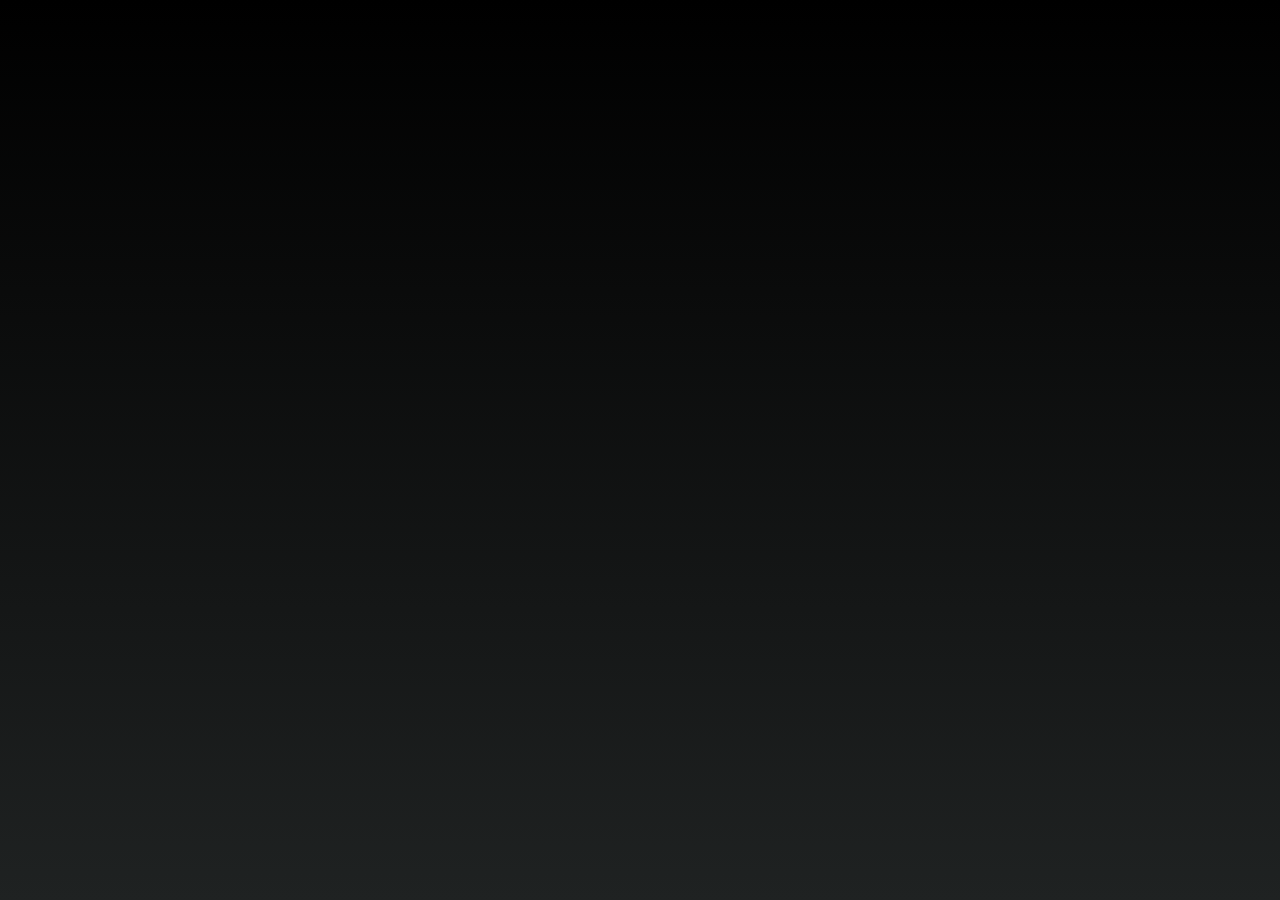
<file: images/rediscover.html>
<!DOCTYPE html>
<html lang="en">
    <head>
      <meta charset="UTF-8" />
<meta
    name="viewport"
    content="width=device-width, initial-scale=1.0, minimum-scale=1.0, maximum-scale=5.0"
/>
<meta name="theme-color" content="#0f1111" />
<meta name="branch:deeplink:$deeplink_path" content="/playlists/B01H6XCC0O?marketplaceId=A1F83G8C2ARO7P&musicTerritory=GB&ref=dm_sh_DZjTzZPIEXWzi4VOmuYczMYwf" />
<link rel="icon" href="https://d5fx445wy2wpk.cloudfront.net/icons/amznMusic_favicon.png" type="image/ico">
<link rel="shortcut icon" href="https://d5fx445wy2wpk.cloudfront.net/icons/amznMusic_favicon.png" type="image/x-icon">
<link rel="apple-touch-icon" href="https://d5fx445wy2wpk.cloudfront.net/icons/amznMusic_favicon.png" type="image/ico">



<script>(function(n,i,v,r,s,c,x,z){x=window.AwsRumClient={q:[],n:n,i:i,v:v,r:r,c:c};window[n]=function(c,p){x.q.push({c:c,p:p});};z=document.createElement('script');z.async=true;z.src=s;document.head.insertBefore(z,document.head.getElementsByTagName('script')[0]);})('cwr','717db424-f145-4ec2-a210-0a9f8487e2d2','1.0.0','eu-west-1','https://client.rum.us-east-1.amazonaws.com/1.14.0/cwr.js',{sessionSampleRate:0.1,guestRoleArn:'arn:aws:iam::461524065902:role/RUM-Monitor-eu-west-1-461524065902-8585007285461-Unauth',identityPoolId:'eu-west-1:7311a688-01e1-4caf-8b32-fa2db843b1e9',endpoint:'https://dataplane.rum.eu-west-1.amazonaws.com',telemetries:["performance","errors","http"],allowCookies:true,enableXRay:false,disableAutoPageView:true});</script>


<script type="text/javascript">
    (function(b,r,a,n,c,h,_,s,d,k){if(!b[n]||!b[n]._q){for(;s<_.length;)c(h,_[s++]);d=r.createElement(a);d.async=1;d.src="https://cdn.branch.io/branch-latest.min.js";k=r.getElementsByTagName(a)[0];k.parentNode.insertBefore(d,k);b[n]=h}})(window,document,"script","branch",function(b,r){b[r]=function(){b._q.push([r,arguments])}},{_q:[],_v:1},"addListener applyCode autoAppIndex banner closeBanner closeJourney creditHistory credits data deepview deepviewCta first getCode init link logout redeem referrals removeListener sendSMS setBranchViewData setIdentity track validateCode trackCommerceEvent logEvent disableTracking qrCode".split(" "), 0);
    branch.init('key_live_pdcUWxIfdUCm8kSKTgqIjkhjFtp8Ogqf', { enableExtendedJourneysAssist: true }, function(err, data) {});
    branch.disableTracking();
</script>
<script>
    window.amznMusic = {
        appConfig: {
    "accessToken": "",
    "accessTokenExpiresIn": "",
    "customerId": "",
    "deviceType": "A16ZV8BU3SN1N3",
    "deviceId": "26224218738887403",
    "displayLanguage": "nl_NL",
    "faviconUrl": "https://d5fx445wy2wpk.cloudfront.net/icons/amznMusic_favicon.png",
    "features": {
        "isDogmatixIntegrationEnabled": true,
        "isRnEdpWebEnabled": true,
        "isRnAtcWebEnabled": false,
        "isRnLiveHubWebEnabled": true,
        "isRnAdpWebEnabled": false,
        "isRnFlpWebEnabled": false,
        "isRnMdpWebEnabled": false,
        "isRnGemaWebEnabled": false,
        "isRnNewWebEnabled": false,
        "isRnChartsWebEnabled": false,
        "isRWPRnAdpWebEnabled": false,
        "isRWPRnMShopEnabled": false,
        "isRnFanpollWebEnabled": true,
        "isRnBrowseHomeWebEnabled": false,
        "isRnAllAccessWebEnabled": false,
        "isRnRecapReelWebEnabled": false,
        "isProfileTransferWebEnabled": true
    },
    "marketplaceId": "A1F83G8C2ARO7P",
    "musicTerritory": "GB",
    "siteRegion": "EU",
    "version": "1.0.15937.0",
    "sessionId": "262-2421873-8887403",
    "ipAddress": "2a02:a210:a40:8680:f4b5:3666:c0b0:173a",
    "csrf": {
        "token": "M/JgQvY8hJo5J9nRAAs4Eyx5bSS5G3XlzHCiFLTvZa8=",
        "ts": "1726663421110",
        "rnd": "1559768475"
    },
    "montanaCsrf": "",
    "metricsContext": {
        "encodedAffiliateTags": "",
        "referer": "https://oasisinet.com/",
        "refMarker": "dm_sh_DZjTzZPIEXWzi4VOmuYczMYwf"
    },
    "isStarlightEnabled": true,
    "weblabV2Enabled": false,
    "isRetailLOPEnabled": true,
    "isRetailCOPEnabled": true,
    "isClientMetricsLambdaEnabled": false,
    "isCloudWatchRumEnabled": true,
    "isStarlightBauhausUIEnabled": true,
    "isRedhoodPlusEnabled": true,
    "isRedhoodPlusMetricsEnabled": true,
    "isRedhoodSonicRushEnabled": true,
    "isAnonymousFreeTierDialogEnabled": true,
    "isAccentOutlineUpsellBadgeEnabled": true,
    "isUhdEnabled": true,
    "isRedhoodLocalStorageEnabled": true,
    "isAndroidMShopBottomTabsAutoHideEnabled": false,
    "isCdnPocEnabled": false
},
        ssr: false,
        isInContainerApp: true,
    };
</script>
<link rel="preconnect" href="https://eu.mesk.skill.music.a2z.com" />
<link rel="preconnect" href="https://eu.mesk.skill.music.a2z.com" crossorigin />
<link rel="dns-prefetch" href="https://eu.mesk.skill.music.a2z.com" />
<link rel="preconnect" href="https://m.media-amazon.com" />
<link rel="preconnect" href="https://d5fx445wy2wpk.cloudfront.net" />

<style>
    html,
    body {
        height: 100%;
    }
    body {
        padding: 0;
        margin: 0;
        background: #000;
        background: linear-gradient(to bottom, black, rgb(31, 34, 34));
    }
    body,
    #container {
        position: relative;
    }
</style>
<link type="application/opensearchdescription+xml" rel="search" title="Amazon Music" href="/opensearch.xml"/>


    </head>
    <body>
      <div id="container"></div>

<script type="module" src="https://d5fx445wy2wpk.cloudfront.net/release/web-platform/main.06dfae607a087279e9fd.js" crossorigin="anonymous"></script>
<script nomodule src="https://d5fx445wy2wpk.cloudfront.net/release/web-platform/main.06dfae607a087279e9fd.js" crossorigin="anonymous"></script>
<link
    rel="preload"
    href="https://d5fx445wy2wpk.cloudfront.net/static/logo_stacked.svg"
    type="image/svg+xml"
    as="image"
    crossorigin
/>
<link
    rel="preload"
    href="https://d5fx445wy2wpk.cloudfront.net/static/logo.svg"
    type="image/svg+xml"
    as="image"
    crossorigin
/>
<link
    rel="preload"
    href="https://d5fx445wy2wpk.cloudfront.net/fonts/Ember/AmazonEmber_Rg.woff2"
    type="font/woff2"
    as="font"
    crossorigin
/>
<link
    rel="preload"
    href="https://d5fx445wy2wpk.cloudfront.net/fonts/Ember/AmazonEmber_Bd.woff2"
    type="font/woff2"
    as="font"
    crossorigin
/>
<link
    rel="preload"
    href="https://d5fx445wy2wpk.cloudfront.net/fonts/SharpGroteskBold20/SharpGroteskPanEuroBold-20.woff2"
    type="font/woff2"
    as="font"
    crossorigin
/>
<link
    rel="preload"
    href="https://d5fx445wy2wpk.cloudfront.net/fonts/SharpGroteskSemiBold20/SharpGroteskPanEuroSmBld-20.woff2"
    type="font/woff2"
    as="font"
    crossorigin
/>



    </body>
</html>
</file>
